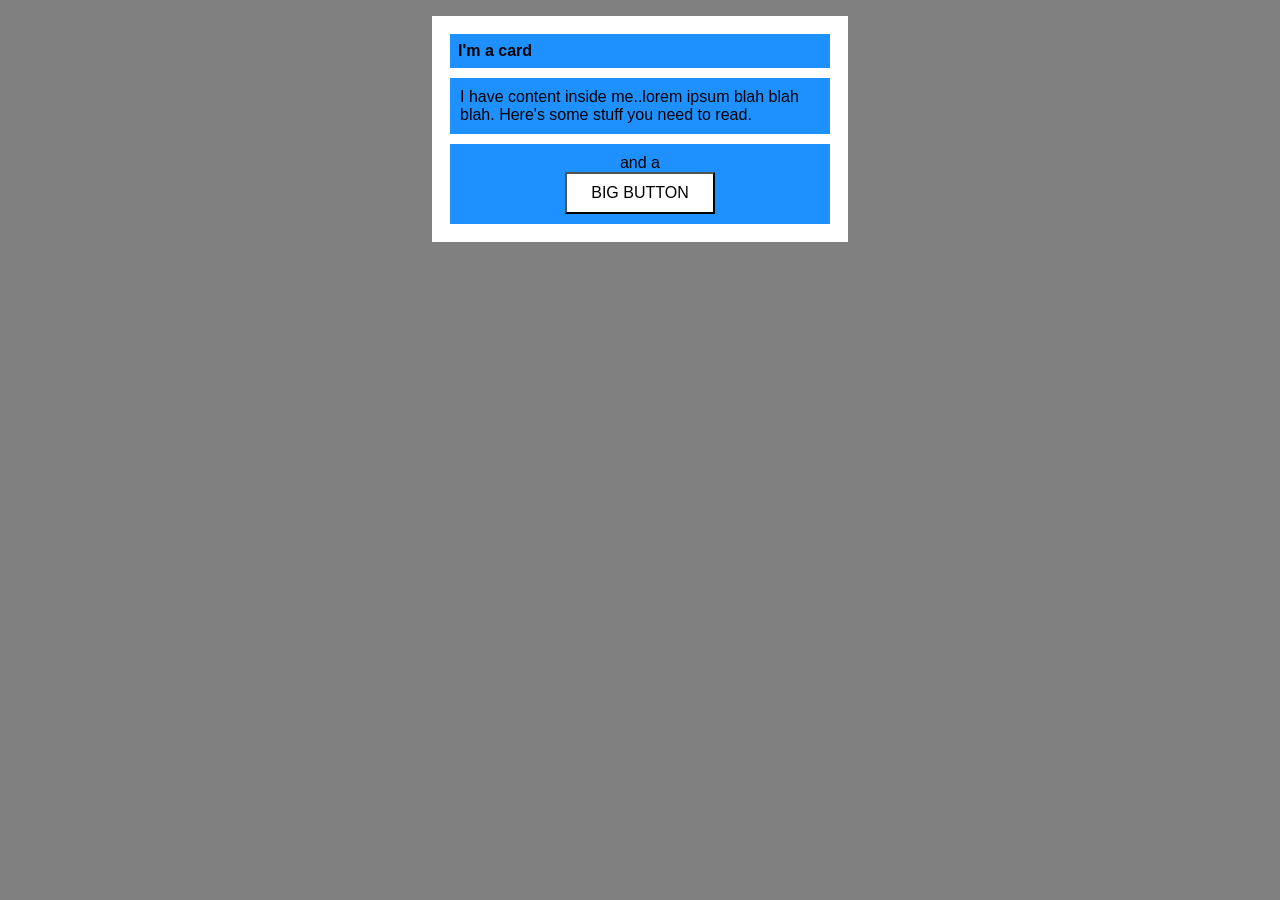
<file: foundations/block-and-inline/02-margin-and-padding-2/index.html>
<!DOCTYPE html>
<html lang="en">
  <head>
    <meta charset="UTF-8">
    <meta http-equiv="X-UA-Compatible" content="IE=edge">
    <meta name="viewport" content="width=device-width, initial-scale=1.0">
    <title>Margin and Padding exercise 2</title>
    <link rel="stylesheet" href="style.css">
  </head>
  <body>
    <div class="card">
      <h1 class="title">I'm a card</h1>
      <div class="content">I have content inside me..lorem ipsum blah blah blah. Here's some stuff you need to read.</div>
      <div class="button-container">and a  <button>BIG BUTTON</button></div>
    </div>
  </body>
</html>
</file>
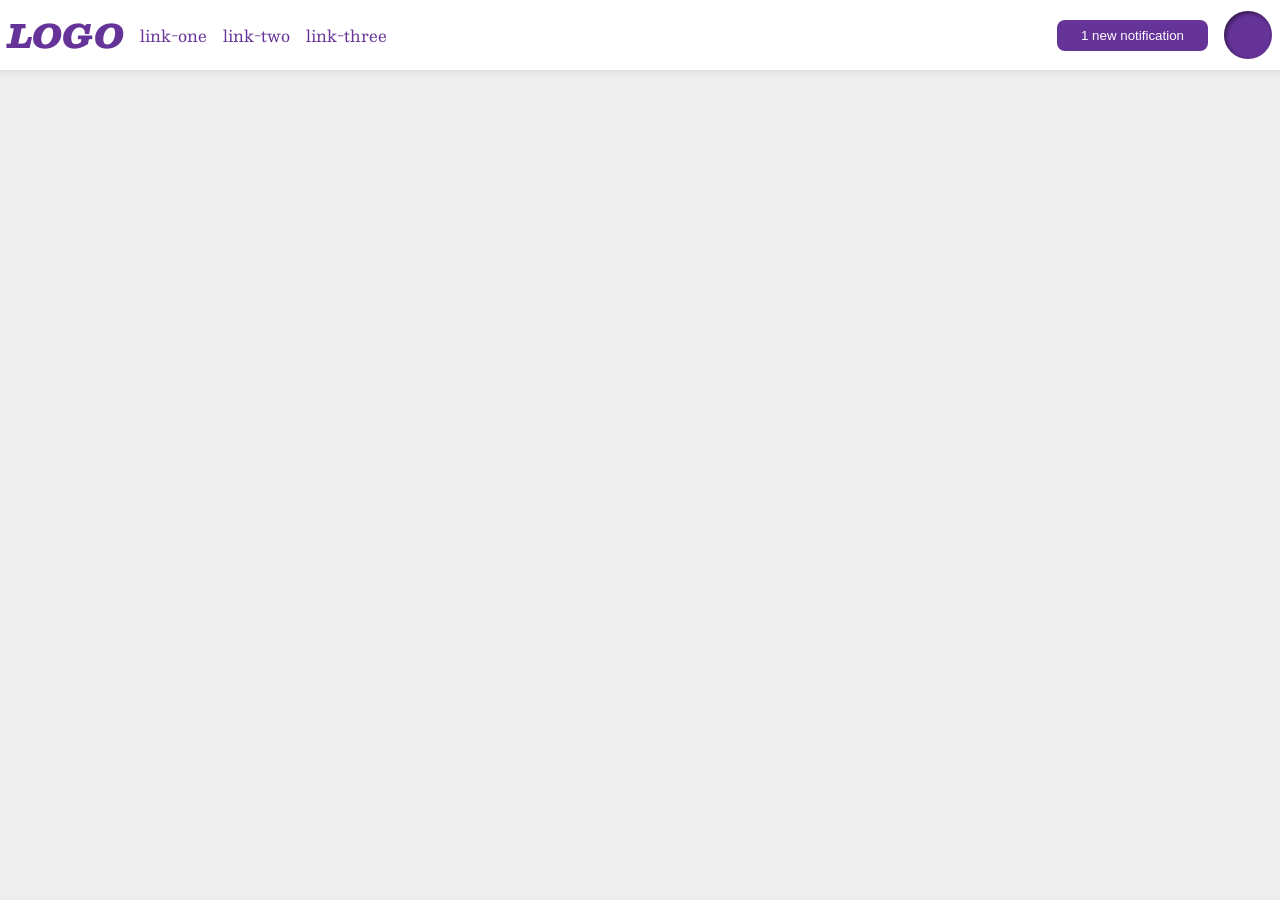
<file: foundations/flex/03-flex-header-2/index.html>
<!DOCTYPE html>
<html lang="en">
  <head>
    <meta charset="UTF-8">
    <meta http-equiv="X-UA-Compatible" content="IE=edge">
    <meta name="viewport" content="width=device-width, initial-scale=1.0">
    <title>Flex Header 2</title>
    <link rel="stylesheet" href="style.css">
  </head>
  <body>
    <div class="header">
      <div class="left-side">
       <div class="logo">
        LOGO
       </div>
       <ul class="links">
        <li><a href="https://google.com">link-one</a></li>
        <li><a href="https://google.com">link-two</a></li>
        <li><a href="https://google.com">link-three</a></li>
       </ul>
      </div>
      <div class="right-side">
       <button class="notifications">
        1 new notification
       </button>
       <div class="profile-image"></div>
      </div>

  </body>
</html>
</file>
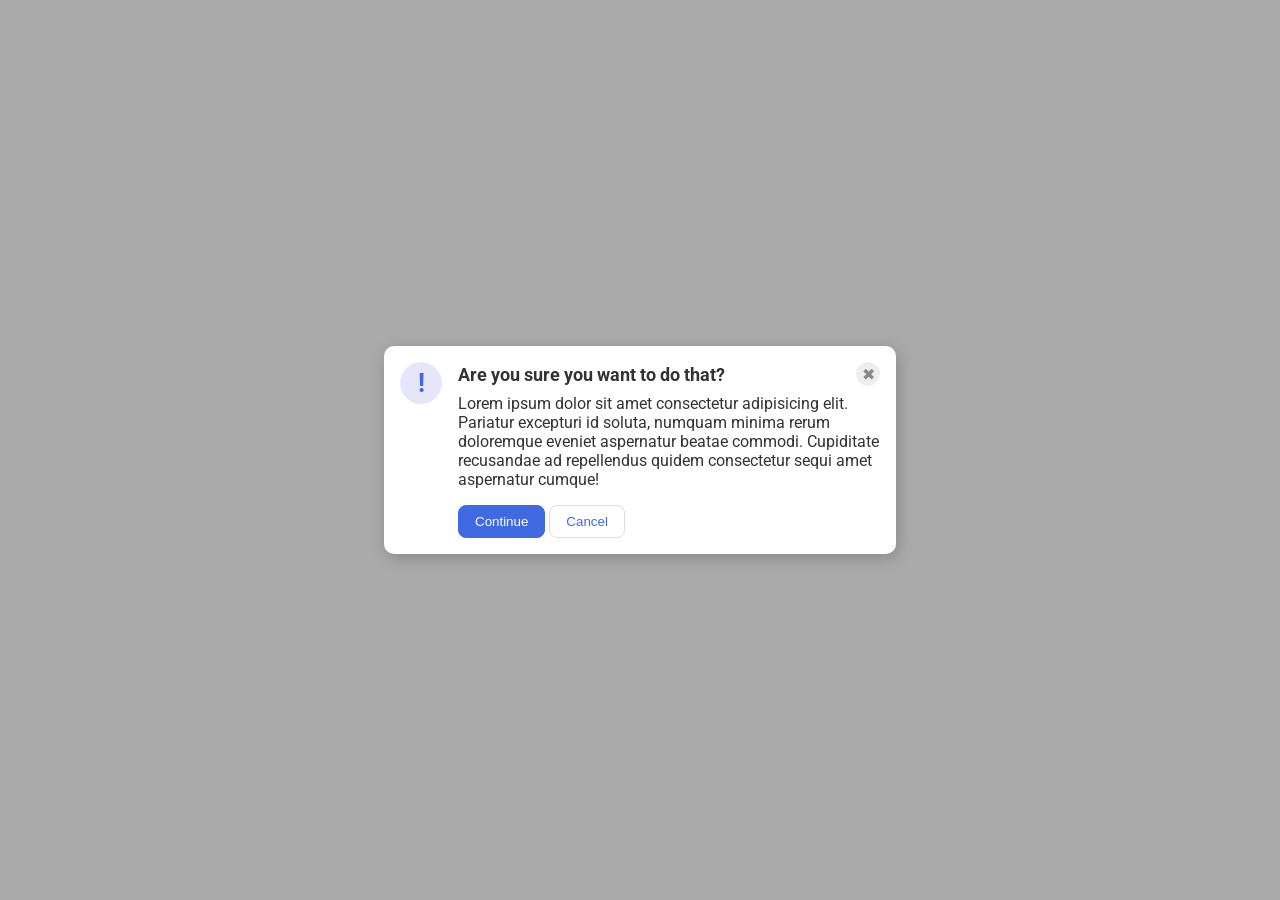
<file: foundations/flex/05-flex-modal/index.html>
<!DOCTYPE html>
<html lang="en">
  <head>
    <meta charset="UTF-8">
    <meta http-equiv="X-UA-Compatible" content="IE=edge">
    <meta name="viewport" content="width=device-width, initial-scale=1.0">
    <link rel="stylesheet" href="style.css">
    <title>Modal</title>
  </head>
  <body>
    <div class="modal">
      <div class="icon">!</div>
      <div class="every">
      <div class="header">Are you sure you want to do that?
      <button class="close-button">✖</button></div>
      <div class="text">Lorem ipsum dolor sit amet consectetur adipisicing elit. Pariatur excepturi id soluta, numquam minima rerum doloremque eveniet aspernatur beatae commodi. Cupiditate recusandae ad repellendus quidem consectetur sequi amet aspernatur cumque!</div>
      <button class="continue">Continue</button>
      <button class="cancel">Cancel</button>
      </div>
    </div>
  </body>
</html>
</file>
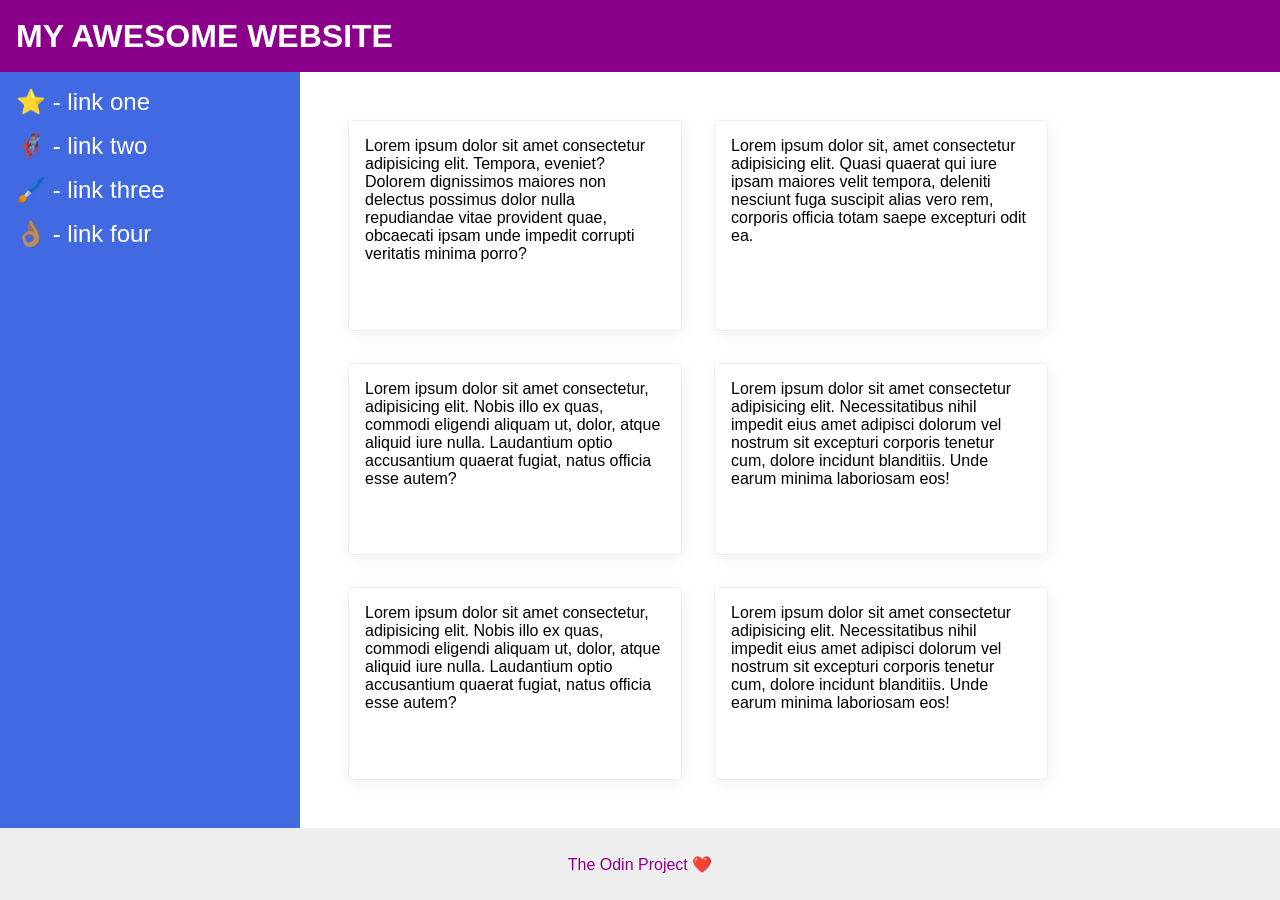
<file: foundations/flex/07-flex-layout-2/index.html>
<!DOCTYPE html>
<html lang="en">
  <head>
    <meta charset="UTF-8">
    <meta http-equiv="X-UA-Compatible" content="IE=edge">
    <meta name="viewport" content="width=device-width, initial-scale=1.0">
    <title>The Holy Grail</title>
    <link rel="stylesheet" href="style.css">
  </head>
  <body>
    <div class="header">
      MY AWESOME WEBSITE
    </div>
    <div class="content">
     <div class="sidebar">
      <ul>
        <li><a href="#">⭐ - link one</a></li>
        <li><a href="#">🦸🏽‍♂️ - link two</a></li>
        <li><a href="#">🖌️ - link three</a></li>
        <li><a href="#">👌🏽 - link four</a></li>
      </ul>
     </div>

     <div class="cards">
       <div class="card">Lorem ipsum dolor sit amet consectetur adipisicing elit. Tempora, eveniet? Dolorem dignissimos maiores non delectus possimus dolor nulla repudiandae vitae provident quae, obcaecati ipsam unde impedit corrupti veritatis minima porro?</div>
       <div class="card">Lorem ipsum dolor sit, amet consectetur adipisicing elit. Quasi quaerat qui iure ipsam maiores velit tempora, deleniti nesciunt fuga suscipit alias vero rem, corporis officia totam saepe excepturi odit ea.</div>
       <div class="card">Lorem ipsum dolor sit amet consectetur, adipisicing elit. Nobis illo ex quas, commodi eligendi aliquam ut, dolor, atque aliquid iure nulla. Laudantium optio accusantium quaerat fugiat, natus officia esse autem?</div>
       <div class="card">Lorem ipsum dolor sit amet consectetur adipisicing elit. Necessitatibus nihil impedit eius amet adipisci dolorum vel nostrum sit excepturi corporis tenetur cum, dolore incidunt blanditiis. Unde earum minima laboriosam eos!</div>
       <div class="card">Lorem ipsum dolor sit amet consectetur, adipisicing elit. Nobis illo ex quas, commodi eligendi aliquam ut, dolor, atque aliquid iure nulla. Laudantium optio accusantium quaerat fugiat, natus officia esse autem?</div>
       <div class="card">Lorem ipsum dolor sit amet consectetur adipisicing elit. Necessitatibus nihil impedit eius amet adipisci dolorum vel nostrum sit excepturi corporis tenetur cum, dolore incidunt blanditiis. Unde earum minima laboriosam eos!</div>
     </div>
    </div>
    
    <div class="footer">
      The Odin Project ❤️
    </div>
  </body>
</html>
</file>
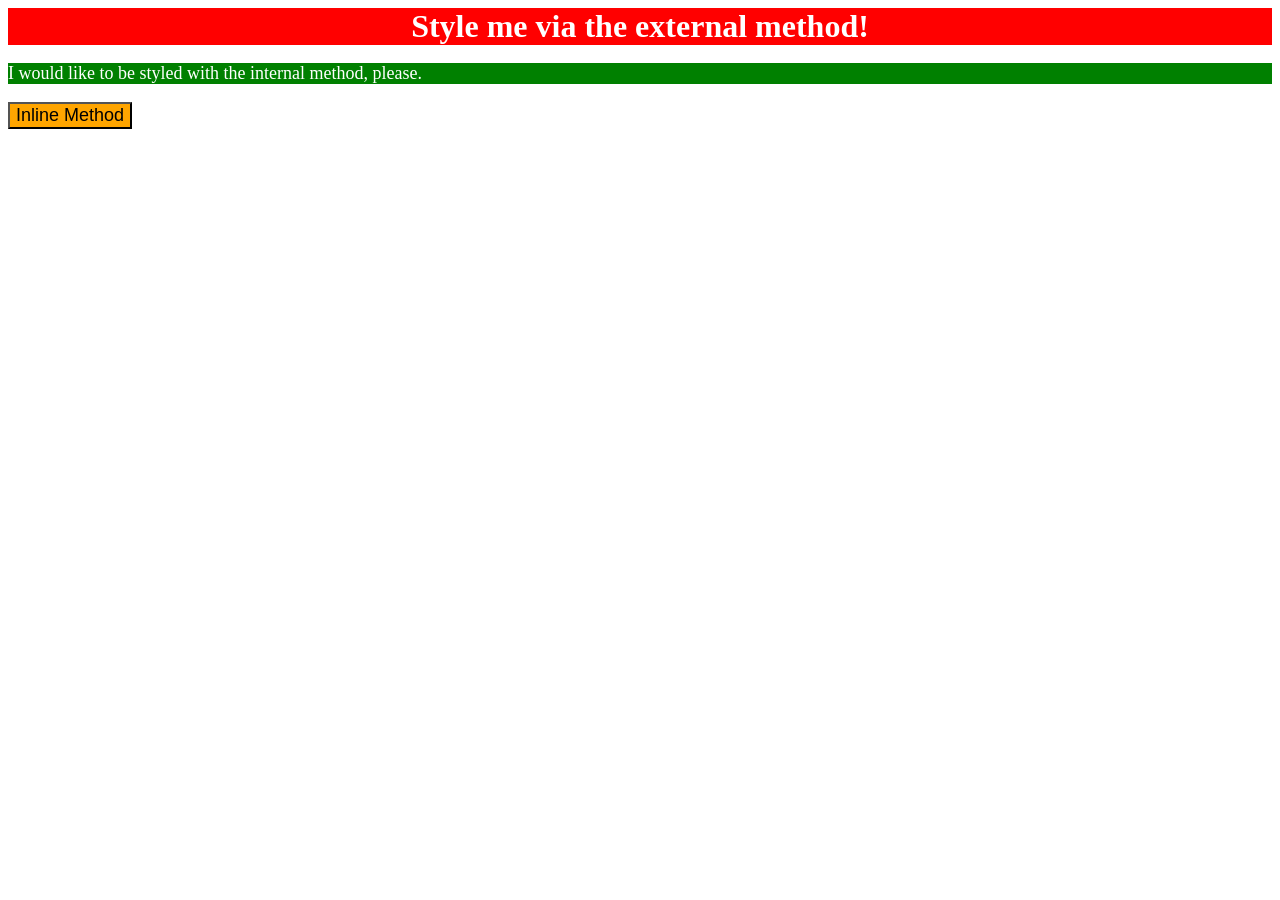
<file: foundations/intro-to-css/01-css-methods/index.html>
<!DOCTYPE html>
<html lang="en">
  <head>
    <meta charset="UTF-8">
    <meta http-equiv="X-UA-Compatible" content="IE=edge">
    <meta name="viewport" content="width=device-width, initial-scale=1.0">
    <link rel="stylesheet" href="styles.css">
    <title>Methods for Adding CSS</title>
  </head>
  <body>
    <div>Style me via the external method!</div>
    <p>I would like to be styled with the internal method, please.</p>
    <button>Inline Method</button>
  </body>
</html>
</file>
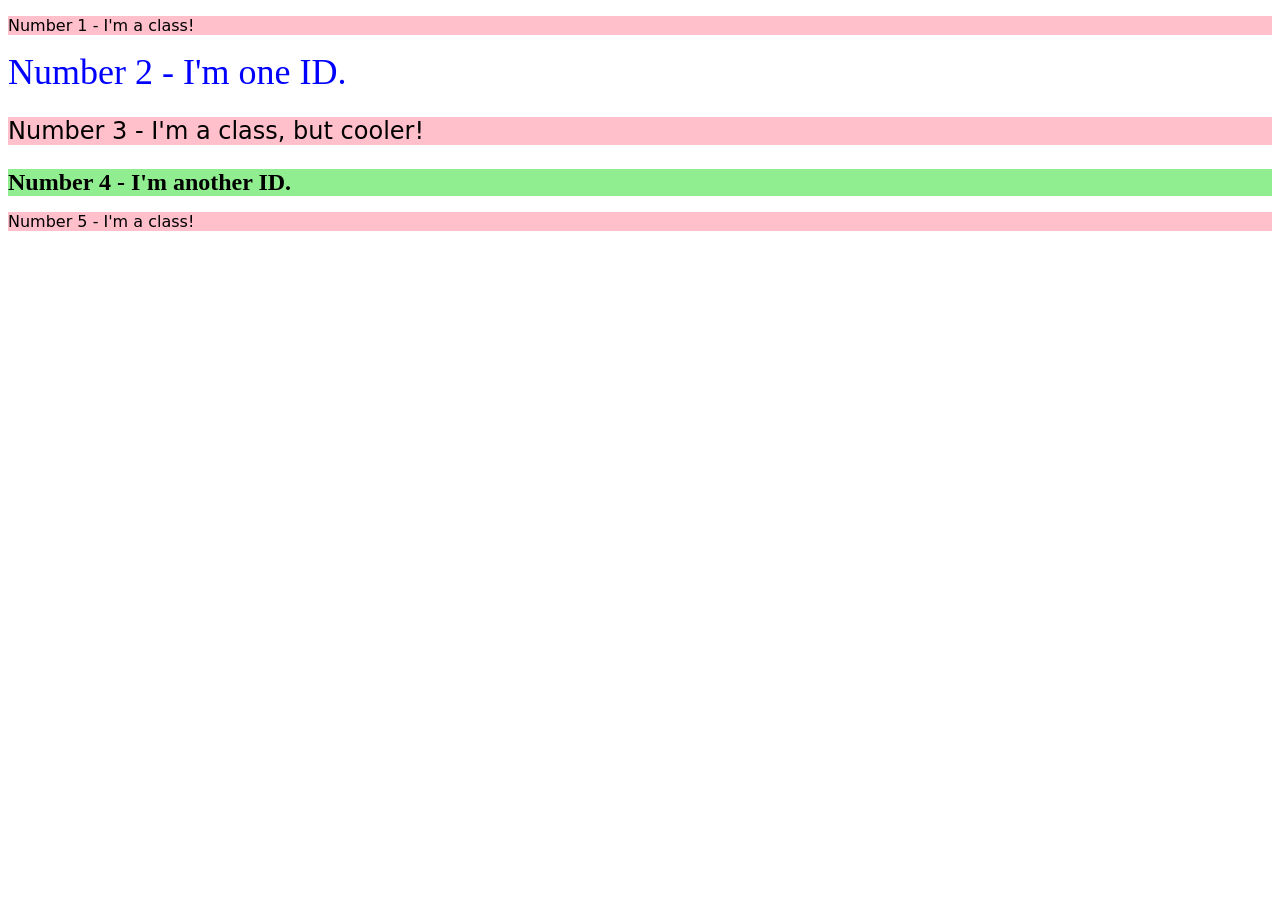
<file: foundations/intro-to-css/02-class-id-selectors/index.html>
<!DOCTYPE html>
<html lang="en">
  <head>
    <meta charset="UTF-8">
    <meta http-equiv="X-UA-Compatible" content="IE=edge">
    <meta name="viewport" content="width=device-width, initial-scale=1.0">
    <title>Class and ID Selectors</title>
    <link rel="stylesheet" href="style.css">
  </head>
  <body>
    <p class="odd">Number 1 - I'm a class!</p>
    <div id="second">Number 2 - I'm one ID.</div>
    <p  class="odd" id="third">Number 3 - I'm a class, but cooler!</p>
    <div id="fourth">Number 4 - I'm another ID.</div>
    <p  class="odd">Number 5 - I'm a class!</p>
  </body>
</html>
</file>
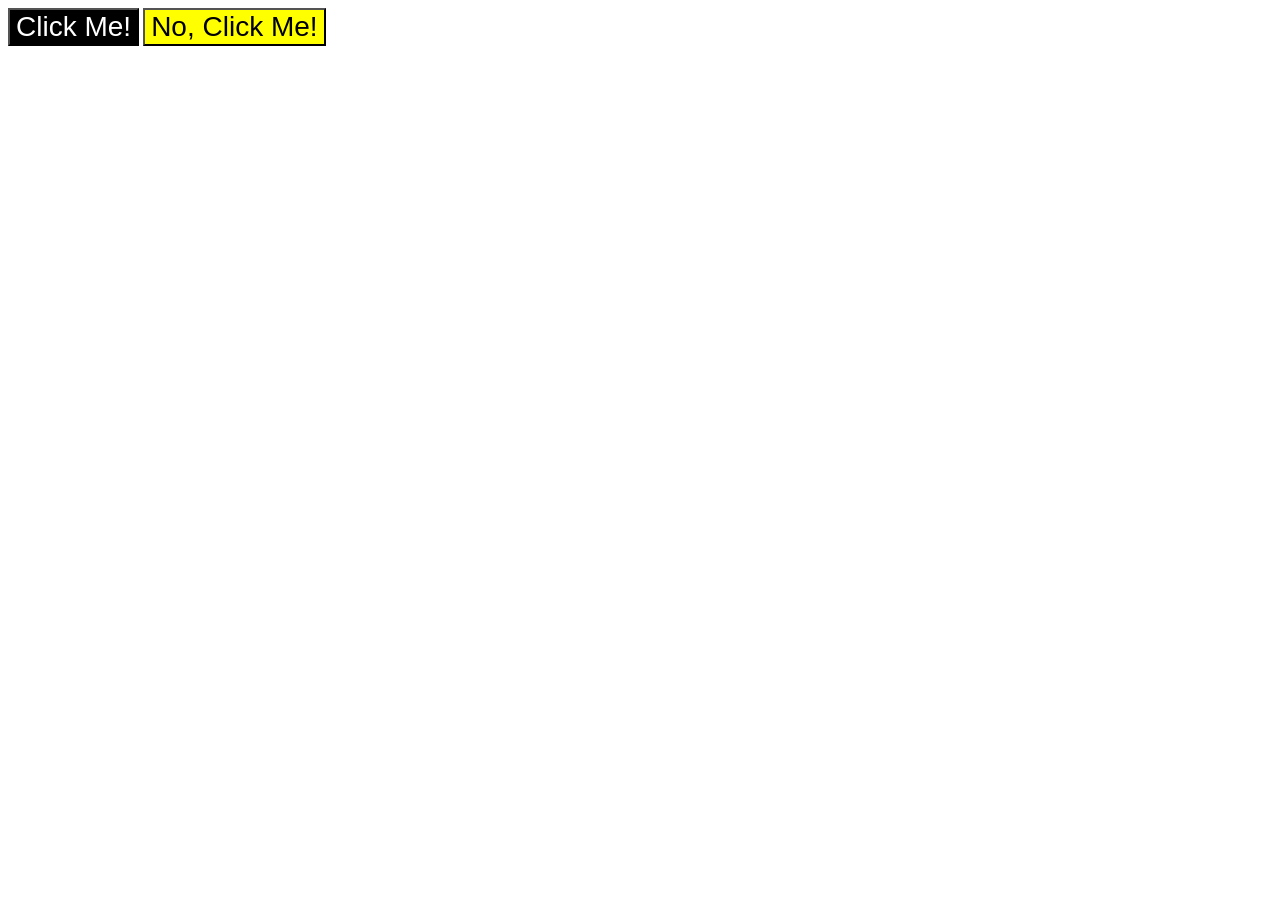
<file: foundations/intro-to-css/03-grouping-selectors/index.html>
<!DOCTYPE html>
<html lang="en">
  <head>
    <meta charset="UTF-8">
    <meta http-equiv="X-UA-Compatible" content="IE=edge">
    <meta name="viewport" content="width=device-width, initial-scale=1.0">
    <title>Grouping Selectors</title>
    <link rel="stylesheet" href="style.css">
  </head>
  <body>
    <button class="button first">Click Me!</button>
    <button class="button second">No, Click Me!</button>
  </body>
</html>
</file>
<file: foundations/block-and-inline/02-margin-and-padding-2/style.css>
*{
  font-size: 16px;
}
body {
  background: gray;
  font-family: sans-serif;
}

.card {
  width: 400px;
  background: white;
  margin: 16px auto;
  padding: 8px;
}

.title,
.content,
.button-container {
  background: dodgerblue;
}

button {
  background: white;
  display: block;
  margin: 0 auto;
  padding: 10px 24px;
}
.title{
  padding: 8px;
  margin: 10px;
}
.content{
  padding: 10px;
  margin: 10px;
}
.button-container{
  text-align: center;
  padding: 10px;
  margin: 10px;
}
</file>
<file: foundations/flex/03-flex-header-2/style.css>
/* this is some magical font-importing.  
you'll learn about it later. */
@import url('https://fonts.googleapis.com/css2?family=Besley:ital,wght@0,400;1,900&display=swap');

body {
  margin: 0;
  background: #eee;
  font-family: Besley, serif;
}

.header {
  background: white;
  border-bottom: 1px solid #ddd;
  box-shadow: 0 0 8px rgba(0,0,0,.1);
  display:flex;
  padding: 8px;
  justify-content: space-between;
  align-items: center;
}

.profile-image {
  background: rebeccapurple;
  box-shadow: inset 2px 2px 4px rgba(0,0,0,.5);
  border-radius: 50%;
  width: 48px;
  height: 48px;
}
.left-side{
  display:flex;
  align-items: center;
  gap: 16px;
}
.right-side{
  align-items: center;
  gap: 16px;
  display: flex;
}

.logo {
  color: rebeccapurple;
  font-size: 32px;
  font-weight: 900;
  font-style: italic;
}

button {
  border: none;
  border-radius: 8px;
  background: rebeccapurple;
  color: white;
  padding: 8px 24px;
}

a {
  /* this removes the line under our links */
  text-decoration: none;
  color: rebeccapurple;
 
}

ul {
  list-style-type: none;
  padding: 0;
  margin: 0;
  gap: 16px;
  display: flex;

 
 
}
</file>
<file: foundations/flex/05-flex-modal/style.css>
@import url('https://fonts.googleapis.com/css2?family=Roboto:wght@400;700&display=swap');

html, body {
  height: 100%;
}

body {
  font-family: Roboto, sans-serif;
  margin: 0;
  background: #aaa;
  color: #333;
  /* I'll give you this one for free lol */
  display: flex;
  align-items: center;
  justify-content: center;
}

.modal {
  background: white;
  width: 480px;
  border-radius: 10px;
  box-shadow: 2px 4px 16px rgba(0,0,0,.2);
  padding:16px ;
  gap:16px;
  display:flex;
  
}

.icon {
  color: royalblue;
  font-size: 26px;
  font-weight: 700;
  background: lavender;
  width: 42px;
  height: 42px;
  border-radius: 50%;
  display: flex;
  align-items: center;
  justify-content: center;
  flex-shrink: 0;

}
.header {
  display: flex;
  align-items: center;
  justify-content: space-between;
  font-size: 18px;
  font-weight: 700;
  margin-bottom: 8px;
}

.close-button {
  background: #eee;
  border-radius: 50%;
  color: #888;
  font-weight: 400;
  font-size: 16px;
  height: 24px;
  width: 24px;
  display: flex;
  align-items: center;
  justify-content: center;
  border: 1px solid #eee;
  padding: 0;
}

button {
  cursor: pointer;
  padding: 8px 16px;
  border-radius: 8px;
}

button.continue {
  background: royalblue;
  border: 1px solid royalblue;
  color: white;
}

button.cancel {
  background: white;
  border: 1px solid #ddd;
  color: royalblue;
}
.text{
  margin-bottom: 16px;
}
</file>
<file: foundations/flex/07-flex-layout-2/style.css>
body {
  font-family: -apple-system, BlinkMacSystemFont, 'Segoe UI', Roboto, Oxygen, Ubuntu, Cantarell, 'Open Sans', 'Helvetica Neue', sans-serif;
  margin: 0;
  min-height: 100vh;
  display:flex;
  flex-direction: column;
  
  
}

.header {
  height: 72px;
  background: darkmagenta;
  color: white;
  font-size: 32px;
  font-weight: 900;
  padding: 0 16px;
  display:flex;
  align-items: center;
}
.content{
  display: flex;
  flex:1;
}

.footer {
  height: 72px;
  background: #eee;
  color: darkmagenta;
 display: flex;
 align-items: center;
 justify-content: center;
}

.sidebar {
  width: 300px;
  background: royalblue;
  box-sizing: border-box;
  flex-shrink: 0;
  padding: 16px;
 
}
ul {
  list-style-type: none;  padding: 0;         
  margin: 0;             
}
li{
  margin-bottom: 16px;
}
a {
 text-decoration: none;
 color: white;
 font-size: 24px;
}
.cards{
  display: flex;
  flex-wrap: wrap;
  padding: 48px;
  gap: 32px;

}


.card {
  border: 1px solid #eee;
  box-shadow: 2px 4px 16px rgba(0,0,0,.06);
  border-radius: 4px;
  padding: 16px;
  width: 300px;
}
</file>
<file: foundations/intro-to-css/01-css-methods/styles.css>
div{
    background-color: red;
    color: white;
    font-size: 32px;
    text-align: center;
    font-weight: bold;
}
p{
    background-color: green;
    color: white;
    font-size: 18px;
}
button{
    background-color: orange;
    font-size: 18px;
}
</file>
<file: foundations/intro-to-css/02-class-id-selectors/style.css>
/* Add CSS Styling */
.odd{
    background-color: pink;
    font-family: "Verdana", "DejaVu Sans", sans-serif;   
}
#second{
    color: blue;
    font-size: 36px;
}
#third{
    font-size: 24px;
}
#fourth{
    background-color: lightgreen;
    font-size: 24px;
    font-weight: bold;
}
</file>
<file: foundations/intro-to-css/03-grouping-selectors/style.css>
/* Add CSS Styling */
.button{
    font-size: 28px;
    font-family: "Helvetica", "Times New Roman", sans-serif;
}
.button.first{
    background-color: black;
    color: white;
}
.button.second{
    background-color: yellow;
}
</file>
